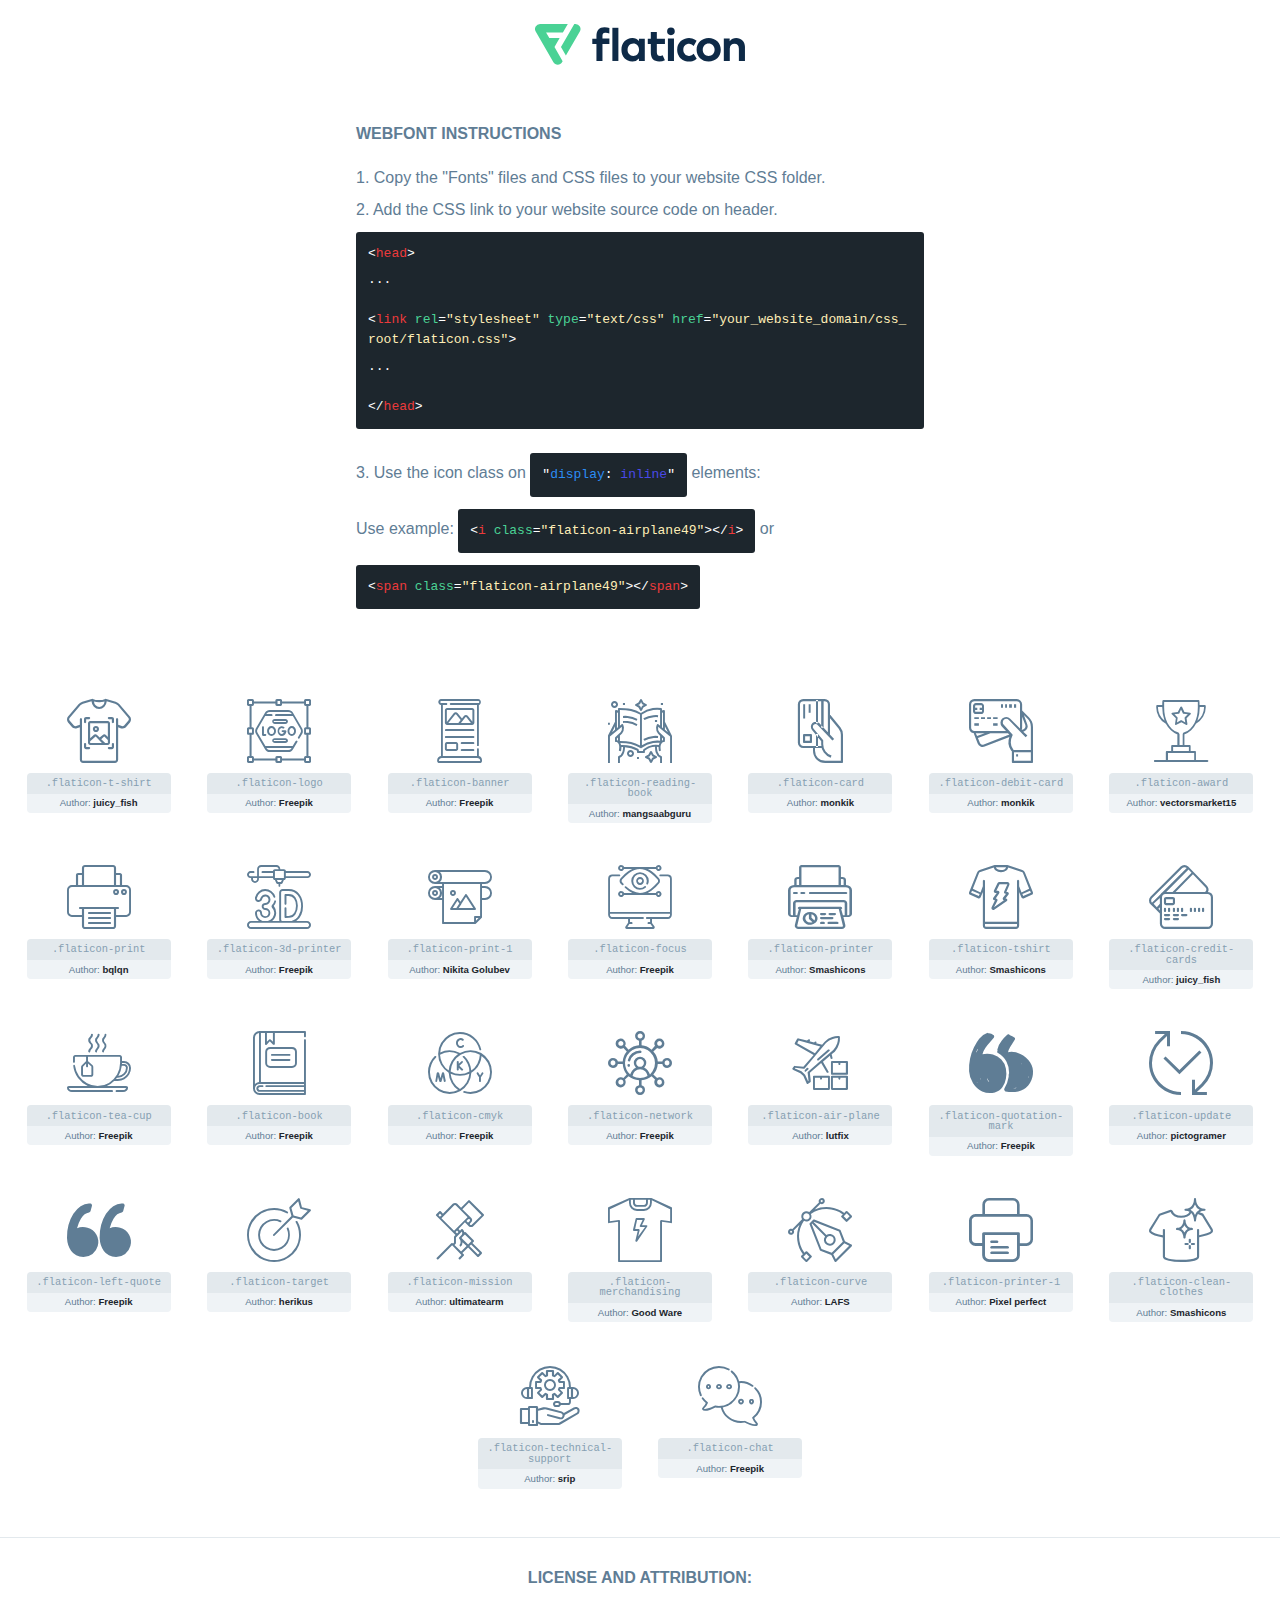
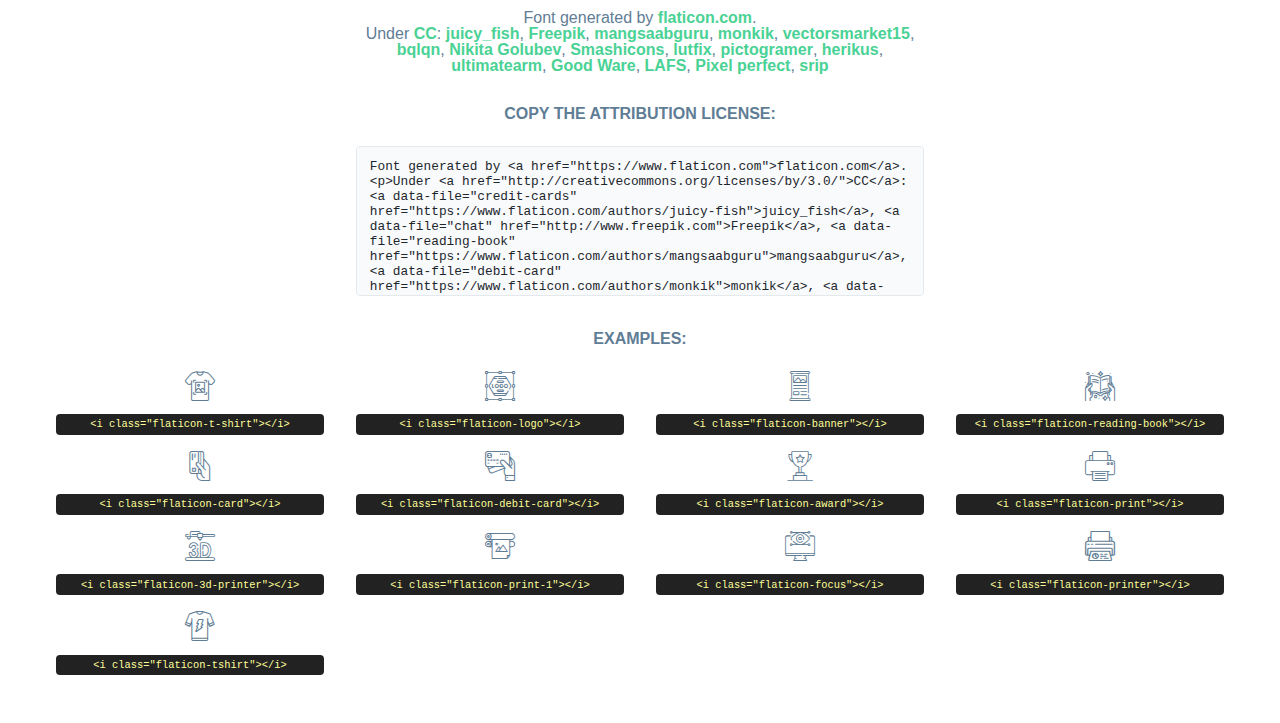
<file: assets/fonts/flaticon.html>
<!DOCTYPE html>
<html lang="en">
<head>
    <title>Flaticon Webfont</title>
    <link rel="stylesheet" type="text/css" href="flaticon.css"/>
    <meta charset="UTF-8">
    <style>
        html, body, div, span, applet, object, iframe,
        h1, h2, h3, h4, h5, h6, p, blockquote, pre,
        a, abbr, acronym, address, big, cite, code,
        del, dfn, em, img, ins, kbd, q, s, samp,
        small, strike, strong, sub, sup, tt, var,
        b, u, i, center,
        dl, dt, dd, ol, ul, li,
        fieldset, form, label, legend,
        table, caption, tbody, tfoot, thead, tr, th, td,
        article, aside, canvas, details, embed,
        figure, figcaption, footer, header, hgroup,
        menu, nav, output, ruby, section, summary,
        time, mark, audio, video {
            margin: 0;
            padding: 0;
            border: 0;
            font-size: 100%;
            font: inherit;
            vertical-align: baseline;
        }

        /* HTML5 display-role reset for older browsers */
        article, aside, details, figcaption, figure,
        footer, header, hgroup, menu, nav, section {
            display: block;
        }

        body {
            line-height: 1;
        }

        ol, ul {
            list-style: none;
        }

        blockquote, q {
            quotes: none;
        }

        blockquote:before, blockquote:after,
        q:before, q:after {
            content: '';
            content: none;
        }

        table {
            border-collapse: collapse;
            border-spacing: 0;
        }

        body {
            font-family: Helvetica, Arial, sans-serif;
            font-size: 16px;
            color: #5f7d95;
        }

        a {
            color: #4AD295;
            font-weight: bold;
            text-decoration: none;
        }

        * {
            -moz-box-sizing: border-box;
            -webkit-box-sizing: border-box;
            box-sizing: border-box;
            margin: 0;
            padding: 0;
        }

        [class^="flaticon-"]:before, [class*=" flaticon-"]:before, [class^="flaticon-"]:after, [class*=" flaticon-"]:after {
            font-family: Flaticon;
            font-size: 30px;
            font-style: normal;
            margin-left: 20px;
            color: #333;
        }

        .wrapper {
            max-width: 600px;
            margin: auto;
            padding: 0 1em;
        }

        .title {
            margin-bottom: 24px;
            text-transform: uppercase;
            font-weight: bold;
        }

        header {
            text-align: center;
            padding: 24px;
        }

        header .logo {
            width: 210px;
            height: auto;
            border: none;
            display: inline-block;
        }

        header strong {
            font-size: 28px;
            font-weight: 500;
            vertical-align: middle;
        }

        .demo {
            margin: 2em auto;
            line-height: 1.25em;
        }

        .demo ul li {
            margin-bottom: 12px;
        }

        .demo ul li code {
            background-color: #1D262D;
            border-radius: 3px;
            padding: 12px;
            display: inline-block;
            color: #fff;
            font-family: Consolas, Monaco, Lucida Console, Liberation Mono, DejaVu Sans Mono, Bitstream Vera Sans Mono, Courier New, monospace;
            font-weight: lighter;
            margin-top: 12px;
            font-size: 13px;
            word-break: break-all;
        }

        .demo ul li code .red {
            color: #EC3A3B;
        }

        .demo ul li code .green {
            color: #4AD295;
        }

        .demo ul li code .yellow {
            color: #FFEEB6;
        }

        .demo ul li code .blue {
            color: #2C8CF4;
        }

        .demo ul li code .purple {
            color: #4949E7;
        }

        .demo ul li code .dots {
            margin-top: 0.5em;
            display: block;
        }

        #glyphs {
            border-bottom: 1px solid #E3E9ED;
            padding: 2em 0;
            text-align: center;
        }

        .glyph {
            display: inline-block;
            width: 9em;
            margin: 1em;
            text-align: center;
            vertical-align: top;
            background: #FFF;
        }

        .glyph .flaticon {
            padding: 10px;
            display: block;
            font-family: "Flaticon";
            font-size: 64px;
            line-height: 1;
        }

        .glyph .flaticon:before {
            font-size: 64px;
            color: #5f7d95;
            margin-left: 0;
        }

        .class-name {
            font-size: 0.65em;
            background-color: #E3E9ED;
            color: #869FB2;
            border-radius: 4px 4px 0 0;
            padding: 0.5em;
            font-family: Consolas, Monaco, Lucida Console, Liberation Mono, DejaVu Sans Mono, Bitstream Vera Sans Mono, Courier New, monospace;
        }

        .author-name {
            font-size: 0.6em;
            background-color: #EFF3F6;
            border-top: 0;
            border-radius: 0 0 4px 4px;
            padding: 0.5em;
        }

        .author-name a {
            color: #1D262D;
        }

        .class-name:last-child {
            font-size: 10px;
            color: #888;
        }

        .class-name:last-child a {
            font-size: 10px;
            color: #555;
        }

        .glyph > input {
            display: block;
            width: 100px;
            margin: 5px auto;
            text-align: center;
            font-size: 12px;
            cursor: text;
        }

        .glyph > input.icon-input {
            font-family: "Flaticon";
            font-size: 16px;
            margin-bottom: 10px;
        }

        .attribution .title {
            margin-top: 2em;
        }

        .attribution textarea {
            background-color: #F8FAFB;
            color: #1D262D;
            padding: 1em;
            border: none;
            box-shadow: none;
            border: 1px solid #E3E9ED;
            border-radius: 4px;
            resize: none;
            width: 100%;
            height: 150px;
            font-size: 0.8em;
            font-family: Consolas, Monaco, Lucida Console, Liberation Mono, DejaVu Sans Mono, Bitstream Vera Sans Mono, Courier New, monospace;
            -webkit-appearance: none;
        }

        .attribution textarea:hover {
            border-color: #CFD9E0;
        }

        .attribution textarea:focus {
            border-color: #4AD295;
        }

        .iconsuse {
            margin: 2em auto;
            text-align: center;
            max-width: 1200px;
        }

        .iconsuse:after {
            content: '';
            display: table;
            clear: both;
        }

        .iconsuse .image {
            float: left;
            width: 25%;
            padding: 0 1em;
        }

        .iconsuse .image p {
            margin-bottom: 1em;
        }

        .iconsuse .image span {
            display: block;
            font-size: 0.65em;
            background-color: #222;
            color: #fff;
            border-radius: 4px;
            padding: 0.5em;
            color: #FFFF99;
            margin-top: 1em;
            font-family: Consolas, Monaco, Lucida Console, Liberation Mono, DejaVu Sans Mono, Bitstream Vera Sans Mono, Courier New, monospace;
        }

        .flaticon:before {
            color: #5f7d95;
        }

        #footer {
            text-align: center;
            background-color: #1D262D;
            color: #869FB2;
            padding: 12px;
            font-size: 14px;
        }

        #footer a {
            font-weight: normal;
        }

        @media (max-width: 960px) {
            .iconsuse .image {
                width: 50%;
            }
        }

        .preview {
            width: 100px;
            display: inline-block;
            margin: 10px;
        }

        .preview .inner {
            display: inline-block;
            width: 100%;
            text-align: center;
            background: #f5f5f5;
            -webkit-border-radius: 3px 3px 0 0;
            -moz-border-radius: 3px 3px 0 0;
            border-radius: 3px 3px 0 0;
        }

        .preview .inner  {
            line-height: 85px;
            font-size: 40px;
            color: #333;
        }

        .label {
            display: inline-block;
            width: 100%;
            box-sizing: border-box;
            padding: 5px;
            font-size: 10px;
            font-family: Monaco, monospace;
            color: #666;
            white-space: nowrap;
            overflow: hidden;
            text-overflow: ellipsis;
            background: #ddd;
            -webkit-border-radius: 0 0 3px 3px;
            -moz-border-radius: 0 0 3px 3px;
            border-radius: 0 0 3px 3px;
            color: #666;
        }
    </style>
</head>
<body>
    <header>
        <a href="https://www.flaticon.com/" target="_blank" class="logo">
            <svg xmlns="http://www.w3.org/2000/svg" viewBox="0 0 394.3 76.5">
                <path d="M156.6,69.4H145.3V7.1h11.3Z" style="fill:#0e2a47"/>
                <path d="M206.2,69.4h-11V64.8a15.4,15.4,0,0,1-12.6,5.7c-11.6,0-20.3-9.5-20.3-22.1s8.8-22.1,20.3-22.1a15.4,15.4,0,0,1,12.6,5.8V27.5h11Zm-32.4-21c0,6.4,4.2,11.6,10.8,11.6s10.8-4.9,10.8-11.6-4.4-11.6-10.8-11.6S173.9,42,173.9,48.4Z"
                      style="fill:#0e2a47"/>
                <path d="M262.5,13.7a7.2,7.2,0,0,1-14.4,0,7.2,7.2,0,1,1,14.4,0ZM261,69.4H249.6v-42H261Z"
                      style="fill:#0e2a47"/>
                <path id="_Trazado_" data-name="&lt;Trazado&gt;"
                      d="M139.6,17.8a16.6,16.6,0,0,0-8-1.4c-3.2.4-4.9,2-4.9,5.9v5.1h13V37.5h-13v32H115.4v-32h-7.8v-10h7.8V22.2c0-9.9,5.2-16.3,15-16.3a23.4,23.4,0,0,1,9.3,1.8Z"
                      style="fill:#0e2a47"/>
                <path d="M235.1,60c-3.5,0-6.3-1.9-6.3-7.1V37.5H244v-10H228.8V15H217.5V27.5h-5.7v10h5.7V53.7c0,10.9,5.3,16.8,15.7,16.8A22.9,22.9,0,0,0,244,68l-4.3-9.1A12.3,12.3,0,0,1,235.1,60Z"
                      style="fill:#0e2a47"/>
                <path d="M348.9,48.4c0,12.6-9.7,22.1-22.7,22.1s-22.7-9.4-22.7-22.1,9.6-22.1,22.7-22.1S348.9,35.8,348.9,48.4Zm-33.9,0c0,6.8,4.8,11.6,11.1,11.6s11.2-4.8,11.2-11.6-4.8-11.6-11.2-11.6S315.1,41.6,315.1,48.4Z"
                      style="fill:#0e2a47"/>
                <path d="M394.3,42.7V69.4H382.9V46.3c0-6.1-3-9.4-8.2-9.4s-8.9,3.2-8.9,9.5v23H354.6v-42h11v4.9c3-4.5,7.6-6.1,12.3-6.1C387.5,26.3,394.3,33,394.3,42.7Z"
                      style="fill:#0e2a47"/>
                <path d="M298,55.7h0a12.4,12.4,0,0,1-8.2,4.2h-.9l-1.8-.2a10,10,0,0,1-7.4-5.6,13.2,13.2,0,0,1-1.2-5.8,13,13,0,0,1,1.3-5.9,10.1,10.1,0,0,1,7.5-5.5h2.4a11.7,11.7,0,0,1,8.3,4.2l5.5-9.6a19.9,19.9,0,0,0-8.1-4.3,23.4,23.4,0,0,0-6.1-.8,25.2,25.2,0,0,0-7.5,1.1,20.9,20.9,0,0,0-8,4.6,21.9,21.9,0,0,0-6.8,16.4,21.9,21.9,0,0,0,6.7,16.3,20.9,20.9,0,0,0,8,4.6,25.2,25.2,0,0,0,7.7,1.2,23.6,23.6,0,0,0,6.2-.8,20,20,0,0,0,8.1-4.4Z"
                      style="fill:#0e2a47"/>
                <path d="M46.3,26.5H26.9L20.8,16H52.4L61.6,0H9.4A9.3,9.3,0,0,0,1.3,4.7a9.3,9.3,0,0,0,0,9.4L34.6,71.8a9.4,9.4,0,0,0,16.2,0l1.1-1.9L36.6,43.3Z"
                      style="fill:#4ad295"/>
                <path d="M84.2,4.7A9.3,9.3,0,0,0,76.1,0H73.8l-25,43.3,9.2,16L84.2,14A9.3,9.3,0,0,0,84.2,4.7Z"
                      style="fill:#4ad295"/>
            </svg>
        </a>
    </header>
    <section class="demo wrapper">

        <p class="title">Webfont Instructions</p>

        <ul>
            <li>
                <span class="num">1. </span>Copy the "Fonts" files and CSS files to your website CSS folder.
            </li>
            <li>
                <span class="num">2. </span>Add the CSS link to your website source code on header.
                <code class="big">
                    &lt;<span class="red">head</span>&gt;
                    <br/><span class="dots">...</span>
                    <br/>&lt;<span class="red">link</span> <span class="green">rel</span>=<span
                        class="yellow">"stylesheet"</span> <span class="green">type</span>=<span
                        class="yellow">"text/css"</span> <span class="green">href</span>=<span class="yellow">"your_website_domain/css_root/flaticon.css"</span>&gt;
                    <br/><span class="dots">...</span>
                    <br/>&lt;/<span class="red">head</span>&gt;
                </code>
            </li>

            <li>
                <p>
                    <span class="num">3. </span>Use the icon class on <code>"<span class="blue">display</span>:<span
                        class="purple"> inline</span>"</code> elements:
                    <br/>
                    Use example: <code>&lt;<span class="red">i</span> <span class="green">class</span>=<span class="yellow">&quot;flaticon-airplane49&quot;</span>&gt;&lt;/<span
                        class="red">i</span>&gt;</code> or <code>&lt;<span class="red">span</span> <span
                        class="green">class</span>=<span class="yellow">&quot;flaticon-airplane49&quot;</span>&gt;&lt;/<span
                        class="red">span</span>&gt;</code>
            </li>
        </ul>

    </section>
    <section id="glyphs">
            <div class="glyph">
                <i class="flaticon flaticon-t-shirt"></i>
                <div class="class-name">.flaticon-t-shirt</div>
                <div class="author-name">Author: <a data-file="t-shirt" href="https://www.flaticon.com/authors/juicy-fish">juicy_fish</a> </div>
            </div>

            <div class="glyph">
                <i class="flaticon flaticon-logo"></i>
                <div class="class-name">.flaticon-logo</div>
                <div class="author-name">Author: <a data-file="logo" href="http://www.freepik.com">Freepik</a> </div>
            </div>

            <div class="glyph">
                <i class="flaticon flaticon-banner"></i>
                <div class="class-name">.flaticon-banner</div>
                <div class="author-name">Author: <a data-file="banner" href="http://www.freepik.com">Freepik</a> </div>
            </div>

            <div class="glyph">
                <i class="flaticon flaticon-reading-book"></i>
                <div class="class-name">.flaticon-reading-book</div>
                <div class="author-name">Author: <a data-file="reading-book" href="https://www.flaticon.com/authors/mangsaabguru">mangsaabguru</a> </div>
            </div>

            <div class="glyph">
                <i class="flaticon flaticon-card"></i>
                <div class="class-name">.flaticon-card</div>
                <div class="author-name">Author: <a data-file="card" href="https://www.flaticon.com/authors/monkik">monkik</a> </div>
            </div>

            <div class="glyph">
                <i class="flaticon flaticon-debit-card"></i>
                <div class="class-name">.flaticon-debit-card</div>
                <div class="author-name">Author: <a data-file="debit-card" href="https://www.flaticon.com/authors/monkik">monkik</a> </div>
            </div>

            <div class="glyph">
                <i class="flaticon flaticon-award"></i>
                <div class="class-name">.flaticon-award</div>
                <div class="author-name">Author: <a data-file="award" href="https://www.flaticon.com/authors/vectorsmarket15">vectorsmarket15</a> </div>
            </div>

            <div class="glyph">
                <i class="flaticon flaticon-print"></i>
                <div class="class-name">.flaticon-print</div>
                <div class="author-name">Author: <a data-file="print" href="https://www.flaticon.com/authors/bqlqn">bqlqn</a> </div>
            </div>

            <div class="glyph">
                <i class="flaticon flaticon-3d-printer"></i>
                <div class="class-name">.flaticon-3d-printer</div>
                <div class="author-name">Author: <a data-file="3d-printer" href="http://www.freepik.com">Freepik</a> </div>
            </div>

            <div class="glyph">
                <i class="flaticon flaticon-print-1"></i>
                <div class="class-name">.flaticon-print-1</div>
                <div class="author-name">Author: <a data-file="print-1" href="https://www.flaticon.com/authors/nikita-golubev">Nikita Golubev</a> </div>
            </div>

            <div class="glyph">
                <i class="flaticon flaticon-focus"></i>
                <div class="class-name">.flaticon-focus</div>
                <div class="author-name">Author: <a data-file="focus" href="http://www.freepik.com">Freepik</a> </div>
            </div>

            <div class="glyph">
                <i class="flaticon flaticon-printer"></i>
                <div class="class-name">.flaticon-printer</div>
                <div class="author-name">Author: <a data-file="printer" href="https://www.flaticon.com/authors/smashicons">Smashicons</a> </div>
            </div>

            <div class="glyph">
                <i class="flaticon flaticon-tshirt"></i>
                <div class="class-name">.flaticon-tshirt</div>
                <div class="author-name">Author: <a data-file="tshirt" href="https://www.flaticon.com/authors/smashicons">Smashicons</a> </div>
            </div>

            <div class="glyph">
                <i class="flaticon flaticon-credit-cards"></i>
                <div class="class-name">.flaticon-credit-cards</div>
                <div class="author-name">Author: <a data-file="credit-cards" href="https://www.flaticon.com/authors/juicy-fish">juicy_fish</a> </div>
            </div>

            <div class="glyph">
                <i class="flaticon flaticon-tea-cup"></i>
                <div class="class-name">.flaticon-tea-cup</div>
                <div class="author-name">Author: <a data-file="tea-cup" href="http://www.freepik.com">Freepik</a> </div>
            </div>

            <div class="glyph">
                <i class="flaticon flaticon-book"></i>
                <div class="class-name">.flaticon-book</div>
                <div class="author-name">Author: <a data-file="book" href="http://www.freepik.com">Freepik</a> </div>
            </div>

            <div class="glyph">
                <i class="flaticon flaticon-cmyk"></i>
                <div class="class-name">.flaticon-cmyk</div>
                <div class="author-name">Author: <a data-file="cmyk" href="http://www.freepik.com">Freepik</a> </div>
            </div>

            <div class="glyph">
                <i class="flaticon flaticon-network"></i>
                <div class="class-name">.flaticon-network</div>
                <div class="author-name">Author: <a data-file="network" href="http://www.freepik.com">Freepik</a> </div>
            </div>

            <div class="glyph">
                <i class="flaticon flaticon-air-plane"></i>
                <div class="class-name">.flaticon-air-plane</div>
                <div class="author-name">Author: <a data-file="air-plane" href="https://www.flaticon.com/authors/lutfix">lutfix</a> </div>
            </div>

            <div class="glyph">
                <i class="flaticon flaticon-quotation-mark"></i>
                <div class="class-name">.flaticon-quotation-mark</div>
                <div class="author-name">Author: <a data-file="quotation-mark" href="http://www.freepik.com">Freepik</a> </div>
            </div>

            <div class="glyph">
                <i class="flaticon flaticon-update"></i>
                <div class="class-name">.flaticon-update</div>
                <div class="author-name">Author: <a data-file="update" href="https://www.flaticon.com/authors/pictogramer">pictogramer</a> </div>
            </div>

            <div class="glyph">
                <i class="flaticon flaticon-left-quote"></i>
                <div class="class-name">.flaticon-left-quote</div>
                <div class="author-name">Author: <a data-file="left-quote" href="http://www.freepik.com">Freepik</a> </div>
            </div>

            <div class="glyph">
                <i class="flaticon flaticon-target"></i>
                <div class="class-name">.flaticon-target</div>
                <div class="author-name">Author: <a data-file="target" href="https://www.flaticon.com/authors/herikus">herikus</a> </div>
            </div>

            <div class="glyph">
                <i class="flaticon flaticon-mission"></i>
                <div class="class-name">.flaticon-mission</div>
                <div class="author-name">Author: <a data-file="mission" href="https://www.flaticon.com/authors/ultimatearm">ultimatearm</a> </div>
            </div>

            <div class="glyph">
                <i class="flaticon flaticon-merchandising"></i>
                <div class="class-name">.flaticon-merchandising</div>
                <div class="author-name">Author: <a data-file="merchandising" href="https://www.flaticon.com/authors/good-ware">Good Ware</a> </div>
            </div>

            <div class="glyph">
                <i class="flaticon flaticon-curve"></i>
                <div class="class-name">.flaticon-curve</div>
                <div class="author-name">Author: <a data-file="curve" href="https://www.flaticon.com/authors/lafs">LAFS</a> </div>
            </div>

            <div class="glyph">
                <i class="flaticon flaticon-printer-1"></i>
                <div class="class-name">.flaticon-printer-1</div>
                <div class="author-name">Author: <a data-file="printer-1" href="https://www.flaticon.com/authors/pixel-perfect">Pixel perfect</a> </div>
            </div>

            <div class="glyph">
                <i class="flaticon flaticon-clean-clothes"></i>
                <div class="class-name">.flaticon-clean-clothes</div>
                <div class="author-name">Author: <a data-file="clean-clothes" href="https://www.flaticon.com/authors/smashicons">Smashicons</a> </div>
            </div>

            <div class="glyph">
                <i class="flaticon flaticon-technical-support"></i>
                <div class="class-name">.flaticon-technical-support</div>
                <div class="author-name">Author: <a data-file="technical-support" href="https://www.flaticon.com/authors/srip">srip</a> </div>
            </div>

            <div class="glyph">
                <i class="flaticon flaticon-chat"></i>
                <div class="class-name">.flaticon-chat</div>
                <div class="author-name">Author: <a data-file="chat" href="http://www.freepik.com">Freepik</a> </div>
            </div>

    </section>

    <section class="attribution wrapper"   style="text-align:center;">

        <div class="title">License and attribution:</div><div class="attrDiv">Font generated by <a href="https://www.flaticon.com">flaticon.com</a>. <div><p>Under <a href="http://creativecommons.org/licenses/by/3.0/">CC</a>: <a data-file="credit-cards" href="https://www.flaticon.com/authors/juicy-fish">juicy_fish</a>, <a data-file="chat" href="http://www.freepik.com">Freepik</a>, <a data-file="reading-book" href="https://www.flaticon.com/authors/mangsaabguru">mangsaabguru</a>, <a data-file="debit-card" href="https://www.flaticon.com/authors/monkik">monkik</a>, <a data-file="award" href="https://www.flaticon.com/authors/vectorsmarket15">vectorsmarket15</a>, <a data-file="print" href="https://www.flaticon.com/authors/bqlqn">bqlqn</a>, <a data-file="print-1" href="https://www.flaticon.com/authors/nikita-golubev">Nikita Golubev</a>, <a data-file="clean-clothes" href="https://www.flaticon.com/authors/smashicons">Smashicons</a>, <a data-file="air-plane" href="https://www.flaticon.com/authors/lutfix">lutfix</a>, <a data-file="update" href="https://www.flaticon.com/authors/pictogramer">pictogramer</a>, <a data-file="target" href="https://www.flaticon.com/authors/herikus">herikus</a>, <a data-file="mission" href="https://www.flaticon.com/authors/ultimatearm">ultimatearm</a>, <a data-file="merchandising" href="https://www.flaticon.com/authors/good-ware">Good Ware</a>, <a data-file="curve" href="https://www.flaticon.com/authors/lafs">LAFS</a>, <a data-file="printer-1" href="https://www.flaticon.com/authors/pixel-perfect">Pixel perfect</a>, <a data-file="technical-support" href="https://www.flaticon.com/authors/srip">srip</a></p>  </div>
        </div>
        <div class="title">Copy the Attribution License:</div>

        <textarea onclick="this.focus();this.select();">Font generated by &lt;a href=&quot;https://www.flaticon.com&quot;&gt;flaticon.com&lt;/a&gt;. <p>Under <a href="http://creativecommons.org/licenses/by/3.0/">CC</a>: <a data-file="credit-cards" href="https://www.flaticon.com/authors/juicy-fish">juicy_fish</a>, <a data-file="chat" href="http://www.freepik.com">Freepik</a>, <a data-file="reading-book" href="https://www.flaticon.com/authors/mangsaabguru">mangsaabguru</a>, <a data-file="debit-card" href="https://www.flaticon.com/authors/monkik">monkik</a>, <a data-file="award" href="https://www.flaticon.com/authors/vectorsmarket15">vectorsmarket15</a>, <a data-file="print" href="https://www.flaticon.com/authors/bqlqn">bqlqn</a>, <a data-file="print-1" href="https://www.flaticon.com/authors/nikita-golubev">Nikita Golubev</a>, <a data-file="clean-clothes" href="https://www.flaticon.com/authors/smashicons">Smashicons</a>, <a data-file="air-plane" href="https://www.flaticon.com/authors/lutfix">lutfix</a>, <a data-file="update" href="https://www.flaticon.com/authors/pictogramer">pictogramer</a>, <a data-file="target" href="https://www.flaticon.com/authors/herikus">herikus</a>, <a data-file="mission" href="https://www.flaticon.com/authors/ultimatearm">ultimatearm</a>, <a data-file="merchandising" href="https://www.flaticon.com/authors/good-ware">Good Ware</a>, <a data-file="curve" href="https://www.flaticon.com/authors/lafs">LAFS</a>, <a data-file="printer-1" href="https://www.flaticon.com/authors/pixel-perfect">Pixel perfect</a>, <a data-file="technical-support" href="https://www.flaticon.com/authors/srip">srip</a></p> 
        </textarea>

    </section>

    <section class="iconsuse">

        <div class="title">Examples:</div>
            <div class="image">
                <p>
                    <i class="flaticon flaticon-t-shirt"></i>
                    <span>&lt;i class=&quot;flaticon-t-shirt&quot;&gt;&lt;/i&gt;</span>
                </p>
            </div>
            <div class="image">
                <p>
                    <i class="flaticon flaticon-logo"></i>
                    <span>&lt;i class=&quot;flaticon-logo&quot;&gt;&lt;/i&gt;</span>
                </p>
            </div>
            <div class="image">
                <p>
                    <i class="flaticon flaticon-banner"></i>
                    <span>&lt;i class=&quot;flaticon-banner&quot;&gt;&lt;/i&gt;</span>
                </p>
            </div>
            <div class="image">
                <p>
                    <i class="flaticon flaticon-reading-book"></i>
                    <span>&lt;i class=&quot;flaticon-reading-book&quot;&gt;&lt;/i&gt;</span>
                </p>
            </div>
            <div class="image">
                <p>
                    <i class="flaticon flaticon-card"></i>
                    <span>&lt;i class=&quot;flaticon-card&quot;&gt;&lt;/i&gt;</span>
                </p>
            </div>
            <div class="image">
                <p>
                    <i class="flaticon flaticon-debit-card"></i>
                    <span>&lt;i class=&quot;flaticon-debit-card&quot;&gt;&lt;/i&gt;</span>
                </p>
            </div>
            <div class="image">
                <p>
                    <i class="flaticon flaticon-award"></i>
                    <span>&lt;i class=&quot;flaticon-award&quot;&gt;&lt;/i&gt;</span>
                </p>
            </div>
            <div class="image">
                <p>
                    <i class="flaticon flaticon-print"></i>
                    <span>&lt;i class=&quot;flaticon-print&quot;&gt;&lt;/i&gt;</span>
                </p>
            </div>
            <div class="image">
                <p>
                    <i class="flaticon flaticon-3d-printer"></i>
                    <span>&lt;i class=&quot;flaticon-3d-printer&quot;&gt;&lt;/i&gt;</span>
                </p>
            </div>
            <div class="image">
                <p>
                    <i class="flaticon flaticon-print-1"></i>
                    <span>&lt;i class=&quot;flaticon-print-1&quot;&gt;&lt;/i&gt;</span>
                </p>
            </div>
            <div class="image">
                <p>
                    <i class="flaticon flaticon-focus"></i>
                    <span>&lt;i class=&quot;flaticon-focus&quot;&gt;&lt;/i&gt;</span>
                </p>
            </div>
            <div class="image">
                <p>
                    <i class="flaticon flaticon-printer"></i>
                    <span>&lt;i class=&quot;flaticon-printer&quot;&gt;&lt;/i&gt;</span>
                </p>
            </div>
            <div class="image">
                <p>
                    <i class="flaticon flaticon-tshirt"></i>
                    <span>&lt;i class=&quot;flaticon-tshirt&quot;&gt;&lt;/i&gt;</span>
                </p>
            </div>
</file>
<file: assets/fonts/flaticon.css>
@font-face {
    font-family: "flaticon";
    src: url("./flaticon.ttf?6bfb3fa00dfd5649bc5d81886afa3dd3") format("truetype"),
url("./flaticon.woff?6bfb3fa00dfd5649bc5d81886afa3dd3") format("woff"),
url("./flaticon.woff2?6bfb3fa00dfd5649bc5d81886afa3dd3") format("woff2"),
url("./flaticon.eot?6bfb3fa00dfd5649bc5d81886afa3dd3#iefix") format("embedded-opentype"),
url("./flaticon.svg?6bfb3fa00dfd5649bc5d81886afa3dd3#flaticon") format("svg");
}

i[class^="flaticon-"]:before, i[class*=" flaticon-"]:before {
    font-family: flaticon !important;
    font-style: normal;
    font-weight: normal !important;
    font-variant: normal;
    text-transform: none;
    line-height: 1;
    -webkit-font-smoothing: antialiased;
    -moz-osx-font-smoothing: grayscale;
}

.flaticon-t-shirt:before {
    content: "\f101";
}
.flaticon-logo:before {
    content: "\f102";
}
.flaticon-banner:before {
    content: "\f103";
}
.flaticon-reading-book:before {
    content: "\f104";
}
.flaticon-card:before {
    content: "\f105";
}
.flaticon-debit-card:before {
    content: "\f106";
}
.flaticon-award:before {
    content: "\f107";
}
.flaticon-print:before {
    content: "\f108";
}
.flaticon-3d-printer:before {
    content: "\f109";
}
.flaticon-print-1:before {
    content: "\f10a";
}
.flaticon-focus:before {
    content: "\f10b";
}
.flaticon-printer:before {
    content: "\f10c";
}
.flaticon-tshirt:before {
    content: "\f10d";
}
.flaticon-credit-cards:before {
    content: "\f10e";
}
.flaticon-tea-cup:before {
    content: "\f10f";
}
.flaticon-book:before {
    content: "\f110";
}
.flaticon-cmyk:before {
    content: "\f111";
}
.flaticon-network:before {
    content: "\f112";
}
.flaticon-air-plane:before {
    content: "\f113";
}
.flaticon-quotation-mark:before {
    content: "\f114";
}
.flaticon-update:before {
    content: "\f115";
}
.flaticon-left-quote:before {
    content: "\f116";
}
.flaticon-target:before {
    content: "\f117";
}
.flaticon-mission:before {
    content: "\f118";
}
.flaticon-merchandising:before {
    content: "\f119";
}
.flaticon-curve:before {
    content: "\f11a";
}
.flaticon-printer-1:before {
    content: "\f11b";
}
.flaticon-clean-clothes:before {
    content: "\f11c";
}
.flaticon-technical-support:before {
    content: "\f11d";
}
.flaticon-chat:before {
    content: "\f11e";
}
</file>
